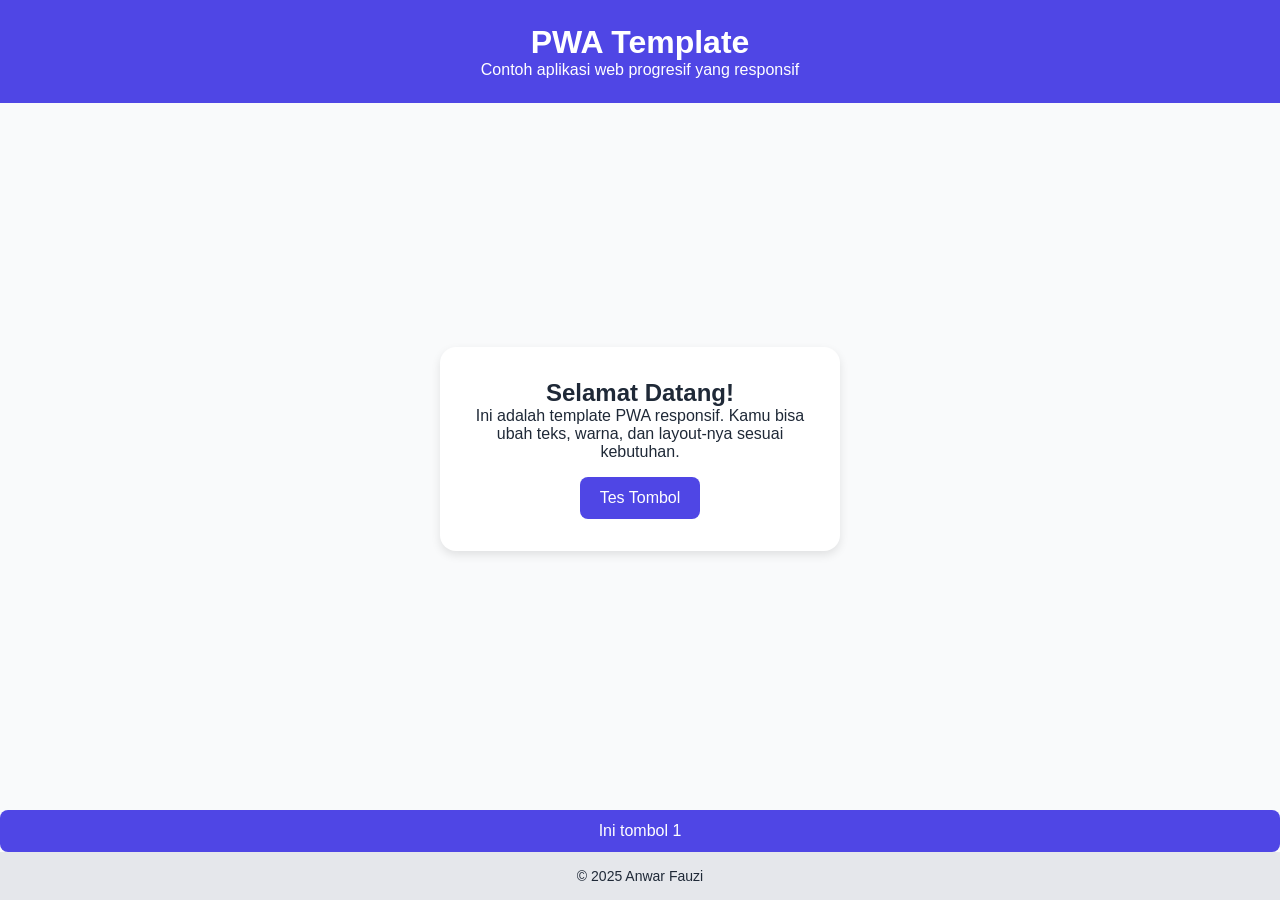
<file: example.html>
<!DOCTYPE html>
<html lang="id">

<head>
  <meta charset="UTF-8" />
  <meta name="viewport" content="width=device-width, initial-scale=1, viewport-fit=cover">
  <meta name="mobile-web-app-capable" content="yes">
  <meta name="apple-mobile-web-app-capable" content="yes">
  <meta name="apple-mobile-web-app-status-bar-style" content="black-translucent">
  <meta name="theme-color" content="#4F46E5" />
  <link rel="manifest" href="manifest.json" />
  <link rel="icon" href="icons/icon-192x192-A.png" type="image/png" />
  <title>PWA Template Responsif</title>
  <link rel="stylesheet" href="assets/style.css" />
</head>

<body>
  <header class="header">
    <h1>PWA Template</h1>
    <p>Contoh aplikasi web progresif yang responsif</p>
  </header>

  <main class="main">
    <section class="card">
      <h2>Selamat Datang!</h2>
      <p>
        Ini adalah template PWA responsif. Kamu bisa ubah teks, warna, dan layout-nya sesuai kebutuhan.
      </p>
      <button onclick="alert('PWA aktif!')">Tes Tombol</button>
    </section>
  </main>
  <button onclick="alert('tombol testing hidup')">Ini tombol 1</button>

  <footer class="footer">
    <p>© 2025 Anwar Fauzi</p>
  </footer>

  <script>
    if ('serviceWorker' in navigator) {
      navigator.serviceWorker.register('./service-worker.js')
        .then(() => console.log('SW registered!'))
        .catch(err => console.error('SW gagal:', err));
    }
  </script>

</body>

</html>
</file>
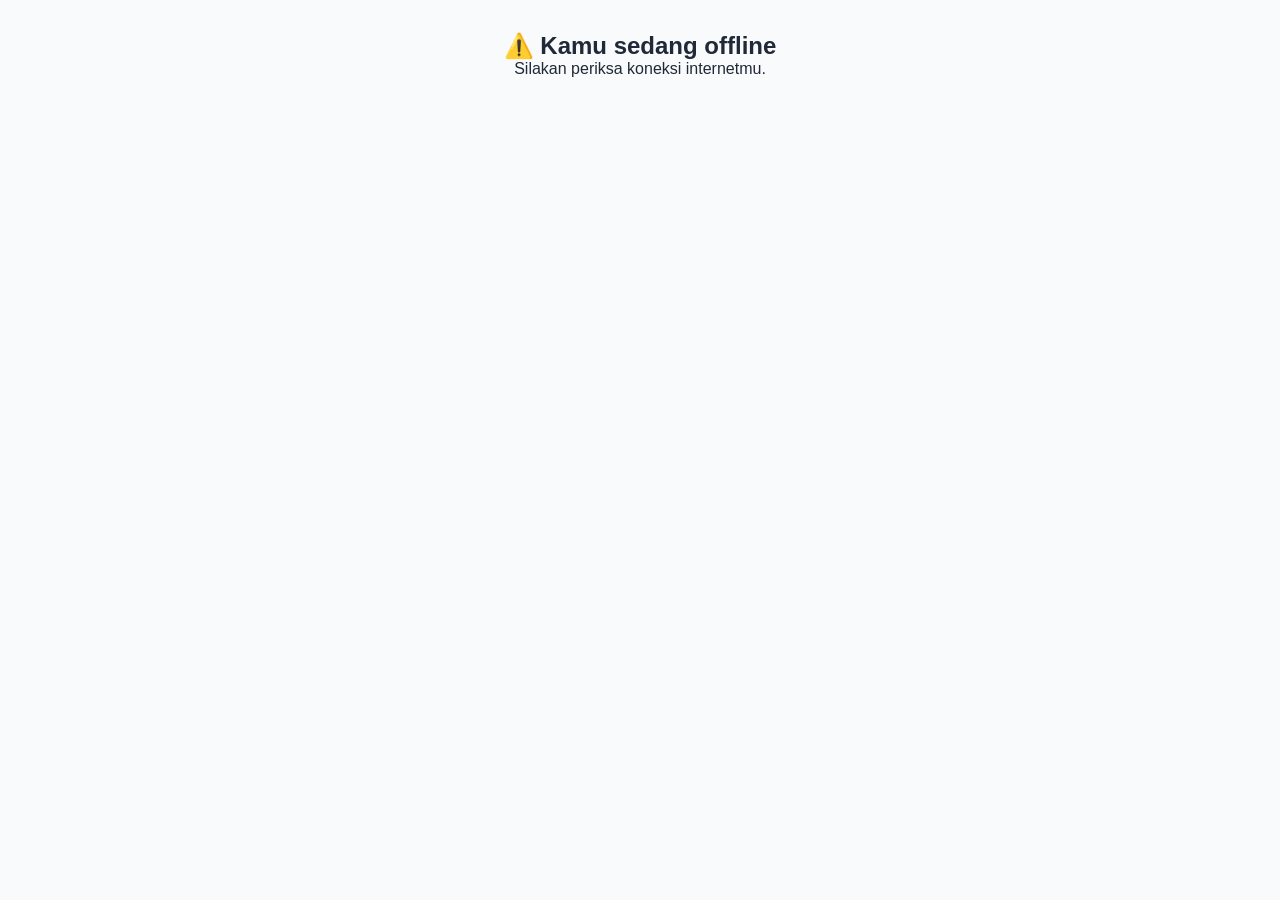
<file: offline.html>
<!DOCTYPE html>
<html lang="en">

<head>
    <meta charset="UTF-8" />
    <meta name="viewport" content="width=device-width, initial-scale=1.0" />
    <title>Offline</title>
    <link rel="stylesheet" href="assets/style.css">
</head>

<body style="text-align:center; padding:2rem;">
    <h2>⚠️ Kamu sedang offline</h2>
    <p>Silakan periksa koneksi internetmu.</p>
</body>

</html>
</file>
<file: assets/style.css>
:root {
  --primary: #4F46E5;
  --bg: #f9fafb;
  --text: #1f2937;
}

* {
  margin: 0;
  padding: 0;
  box-sizing: border-box;
  font-family: 'Inter', sans-serif;
}

body {
  background: var(--bg);
  color: var(--text);
  display: flex;
  flex-direction: column;
  min-height: 100vh;
}

.header {
  background: var(--primary);
  color: white;
  text-align: center;
  padding: 1.5rem;
}

.main {
  flex: 1;
  display: flex;
  justify-content: center;
  align-items: center;
  padding: 1.5rem;
}

.card {
  background: white;
  border-radius: 1rem;
  box-shadow: 0 4px 10px rgba(0,0,0,0.1);
  max-width: 400px;
  width: 100%;
  padding: 2rem;
  text-align: center;
}

button {
  background: var(--primary);
  border: none;
  color: white;
  padding: 0.75rem 1.25rem;
  border-radius: 0.5rem;
  cursor: pointer;
  font-size: 1rem;
  margin-top: 1rem;
}

button:hover {
  opacity: 0.9;
}

.footer {
  text-align: center;
  padding: 1rem;
  font-size: 0.875rem;
  background: #e5e7eb;
}

@media (max-width: 600px) {
  .card {
    padding: 1.25rem;
  }
  h1 {
    font-size: 1.5rem;
  }
  h2 {
    font-size: 1.25rem;
  }
}
</file>
